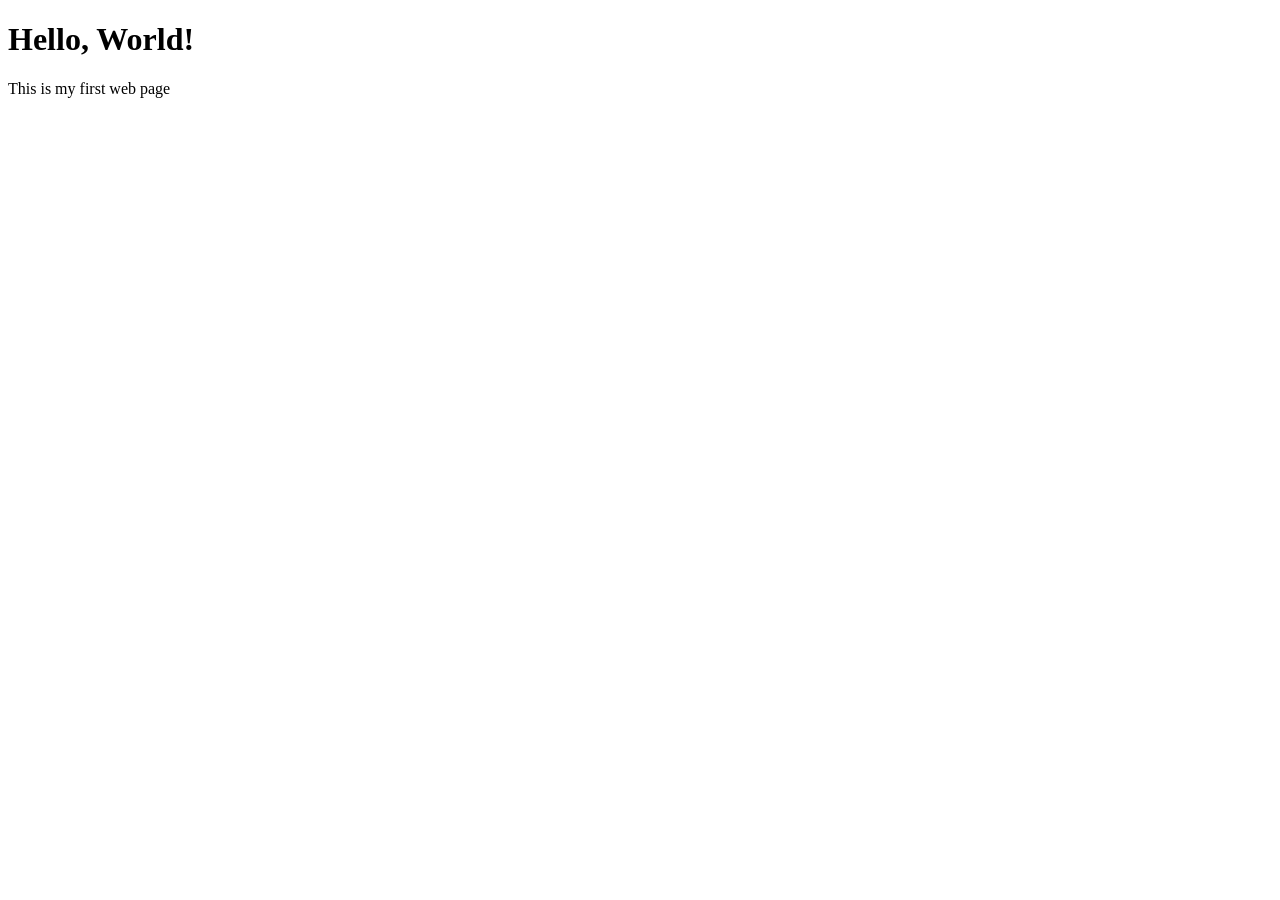
<file: Exercises/index.html>
<!DOCTYPE html>
<html lang="en">
<head>
    <meta charset="UTF-8">
    <meta name="viewport" content="width=device-width, initial-scale=1.0">
    <title>My First Web Page</title>
</head>
<body>
    <h1>Hello, World!</h1>
    <p>This is my first web page</p>
</body>
</html>
</file>
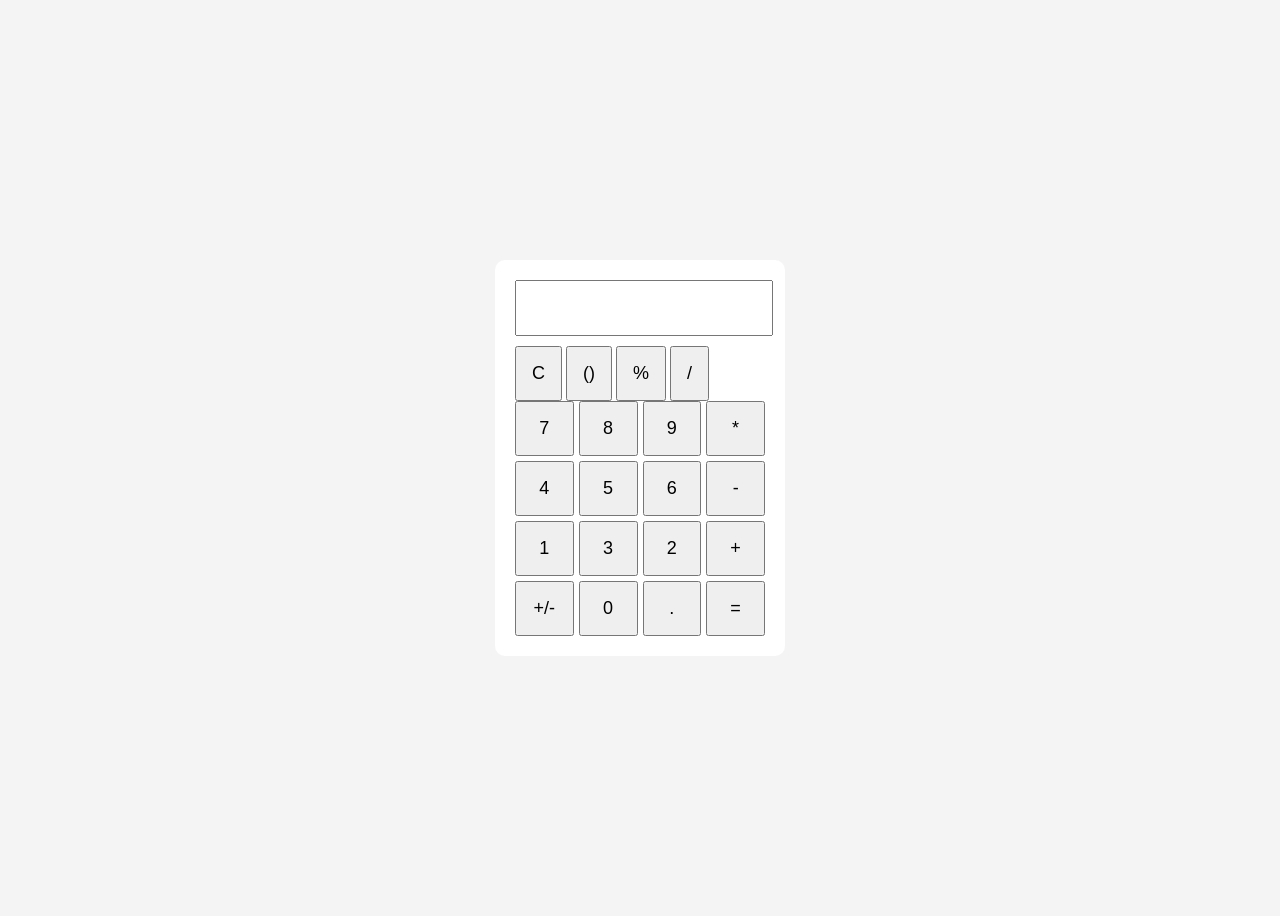
<file: Exercises/Calculatorapp.html>
<!DOCTYPE html>
<html>
<head>
    <title>Calculator</title>
 <style>
    body {
    display: flex;
    justify-content: center;
    align-items: center;
    height: 100vh;
    background: #f4f4f4;
}

.calculator {
    width: 250px;
    background: white;
    padding: 20px;
    border-radius: 10px;
}

#display {
    width: 100%;
    height: 50px;
    margin-bottom: 10px;
    font-size: 24px;
    text-align: right;
}

.buttons {
    display: grid;
    grid-template-columns: repeat(4, 1fr);
    gap: 5px;
}

button {
    padding: 15px;
    font-size: 18px;
    cursor: pointer;
}
 </style>
</head>
<body>

<div class="calculator">
    <input type="text" id="display" readonly>

    <div class="Asma">
        <button onclick="appendValue('C')">C</button>
        <button onclick="appendValue('()')">()</button>
        <button onclick="appendValue('%')">%</button>
         <button onclick="appendValue('/')">/</button>
    </div>
<div class="buttons">
        <button onclick="appendValue('7')">7</button>
        <button onclick="appendValue('8')">8</button>
        <button onclick="appendValue('9')">9</button>
      
         <button onclick="appendValue('*')">*</button>

        <button onclick="appendValue('4')">4</button>
        <button onclick="appendValue('5')">5</button>
        <button onclick="appendValue('6')">6</button>

        <button onclick="appendValue('-')">-</button>
        <button onclick="appendValue('1')">1</button>
        <button onclick="appendValue('3')">3</button>
        <button onclick="appendValue('2')">2</button>

        
         <button onclick="appendValue('+')">+</button>
        <button onclick="appendValue('+/-')">+/-</button> 
        <button onclick="appendValue('0')">0</button>
        <button onclick="appendValue('.')">.</button>
         <button onclick="calculate()">=</button>
</div>
</div>

<script>
    const display = document.getElementById("display");

function appendValue(value) {
    display.value += value;
}

function clearDisplay() {
    display.value = "";
}

function calculate() {
    try {
        display.value = eval(display.value);
    } catch {
        display.value = "Error";
    }
}
</script>

</body>
</html>
</file>
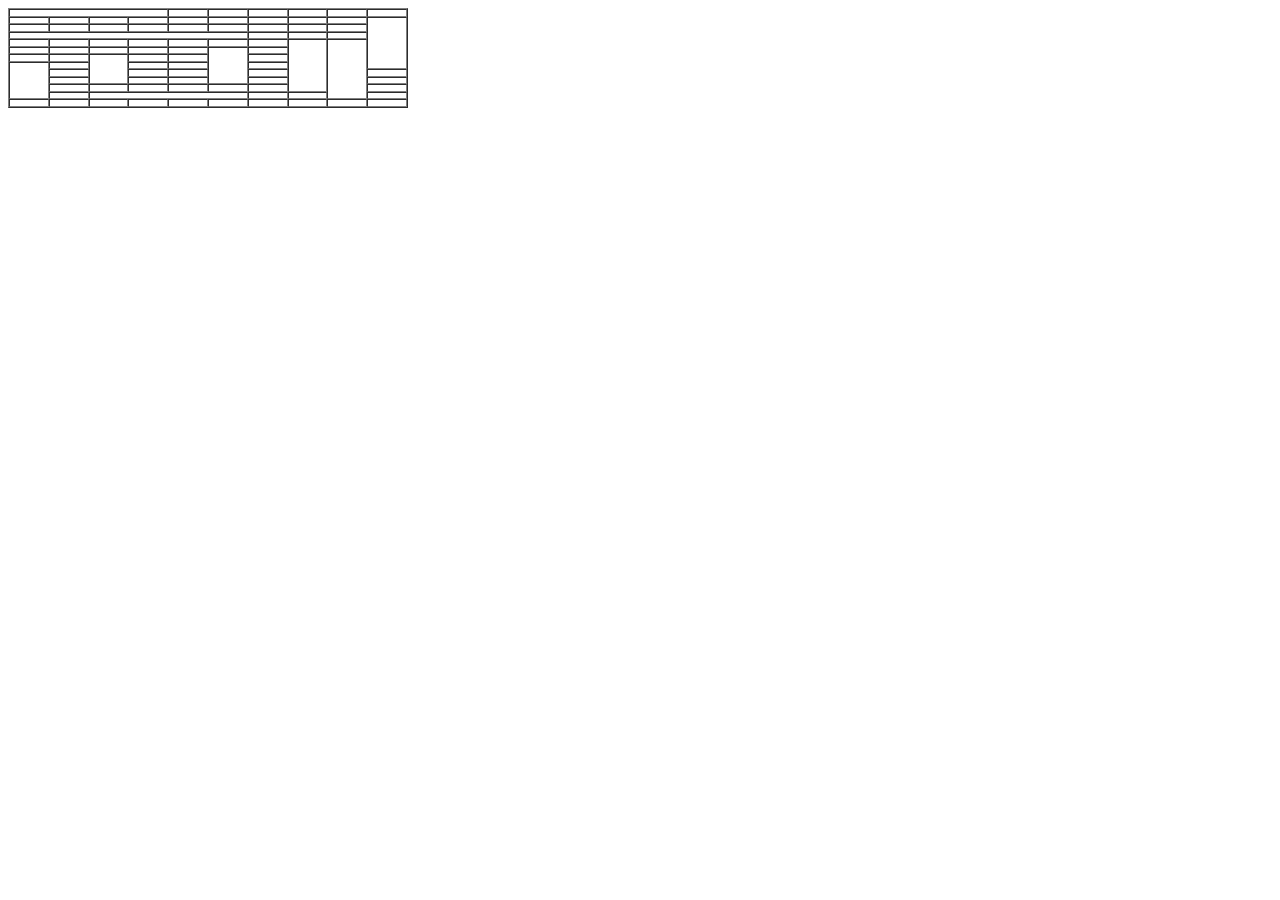
<file: Exercises/EXERCISEtable.html>
<!DOCTYPE html>
<html lang="en">
<head>
    <meta charset="UTF-8">
    <meta name="viewport" content="width=device-width, initial-scale=1.0">
    <title>ecercise table</title>
</head>
<body>
    <table border="1" cellspacing="0" cellpaddig="5" width="400" height="100">
        
        <tr>
            <th colspan="4"></th>
            <th></th>
            <th></th>
            <th></th>
            <th></th>
            <th></th>
            <th></th>
        </tr>

        <tr>
            <td></td>
            <td></td>
            <td></td>
            <td></td>
            <td></td>
            <td></td>
            <td></td>
            <td></td>
            <td></td>
            <td rowspan="7"></td>
        </tr>
        <tr>
            <td></td>
            <td></td>
            <td></td>
            <td></td>
            <td></td>
            <td></td>
            <td></td>
            <td></td>
            <td></td>
        </tr>

        <tr>
            <td colspan="6"></td>
            <td></td>
            <td></td>
            <td></td>
        </tr>

        <tr>
            <td></td>
            <td></td>
            <td></td>
            <td></td>
            <td></td>
            <td></td>
            <td></td>
            <td rowspan="7"></td>
            <td rowspan="8"></td>
         </tr>
        <tr>
            <td></td>
            <td></td>
            <td></td>
            <td></td>
            <td></td>
            <td rowspan="5"></td>
            <td></td>
        </tr>
        <tr>
            <td></td>
            <td></td>
            <td rowspan="4"></td>
            <td></td>
            <td></td>
            <td></td>
        </tr>
        <tr>
            <td rowspan="5"></td>
            <td></td>
            <td></td>
            <td></td>
            <td></td>
        </tr>
        <tr>
            <td></td>
            <td></td>
            <td></td>
            <td></td>
            <td></td>
        </tr>
        <tr>
            <td></td>
            <td></td>
            <td></td>
            <td></td>
            <td></td>
        </tr>
        <tr>
            <td></td>
            <td></td>
            <td></td>
            <td></td>
            <td></td>
            <td></td>
            <td></td>
        </tr>
        <tr>
            <td></td>
            <td colspan="4"></td>
            <td></td>
            <td></td>
            <td></td>
        </tr>
        <tr>
            <td></td>
            <td></td>
            <td></td>
            <td></td>
            <td></td>
            <td></td>
            <td></td>
            <td></td>
            <td></td>
            <td></td>
        </tr>
    </table>
</body>
</html>
</file>
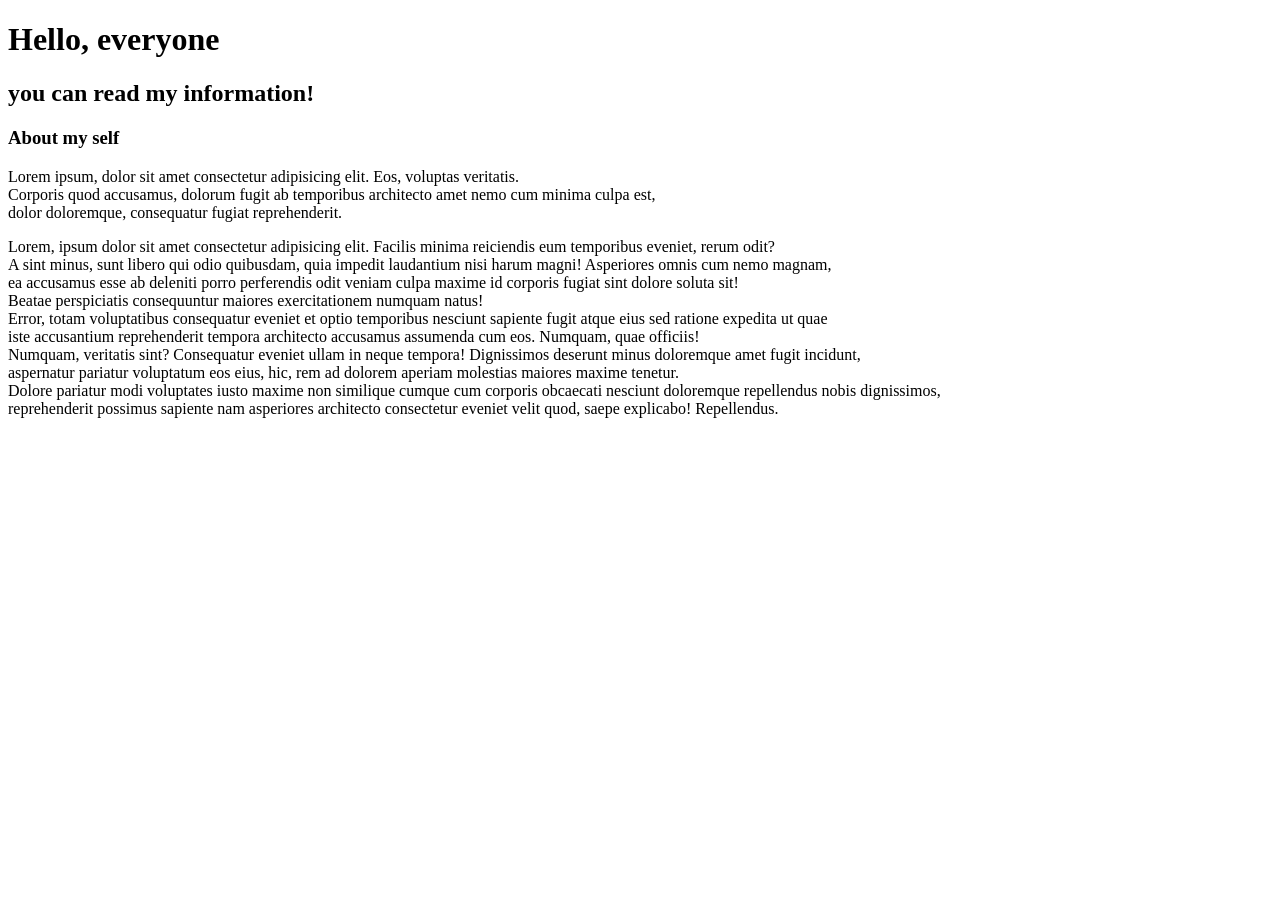
<file: Exercises/test2.html>
<!DOCTYPE html>
<html lang="en">
<head>
    <meta charset="UTF-8">
    <meta name="viewport" content="width=device-width, initial-scale=1.0">
    <title>Welcome to my page</title>
</head>
<body>
   <h1>Hello, everyone</h1>
   <h2>you can read my information!</h2>
   <h3>About my self</h3>
   <p>Lorem ipsum, dolor sit amet consectetur adipisicing elit. 
    Eos, voluptas veritatis. <br>
    Corporis quod accusamus, dolorum fugit ab temporibus architecto amet nemo cum minima culpa est,<br>
     dolor doloremque, consequatur fugiat reprehenderit.</p> 
     <p>Lorem, ipsum dolor sit amet consectetur adipisicing elit. Facilis minima reiciendis eum temporibus eveniet, rerum odit? <br>
        A sint minus, sunt libero qui odio quibusdam, quia impedit laudantium nisi harum magni! 
     Asperiores omnis cum nemo magnam, <br> ea accusamus esse ab deleniti porro perferendis odit veniam culpa maxime id corporis fugiat sint dolore soluta sit! <br> 
     Beatae perspiciatis consequuntur maiores exercitationem numquam natus! <br>
     Error, totam voluptatibus consequatur eveniet et optio temporibus nesciunt sapiente fugit atque eius sed ratione expedita ut quae <br>
      iste accusantium reprehenderit tempora architecto accusamus assumenda cum eos. Numquam, quae officiis! <br>
     Numquam, veritatis sint? Consequatur eveniet ullam in neque tempora! Dignissimos deserunt minus doloremque amet fugit incidunt, <br>
     aspernatur pariatur voluptatum eos eius, hic, rem ad dolorem aperiam molestias maiores maxime tenetur. <br>
     Dolore pariatur modi voluptates iusto maxime non similique cumque cum corporis obcaecati nesciunt doloremque repellendus nobis dignissimos, <br>
      reprehenderit possimus sapiente nam asperiores architecto consectetur eveniet velit quod, saepe explicabo! Repellendus.
     </p>
</body>
</html>
</file>
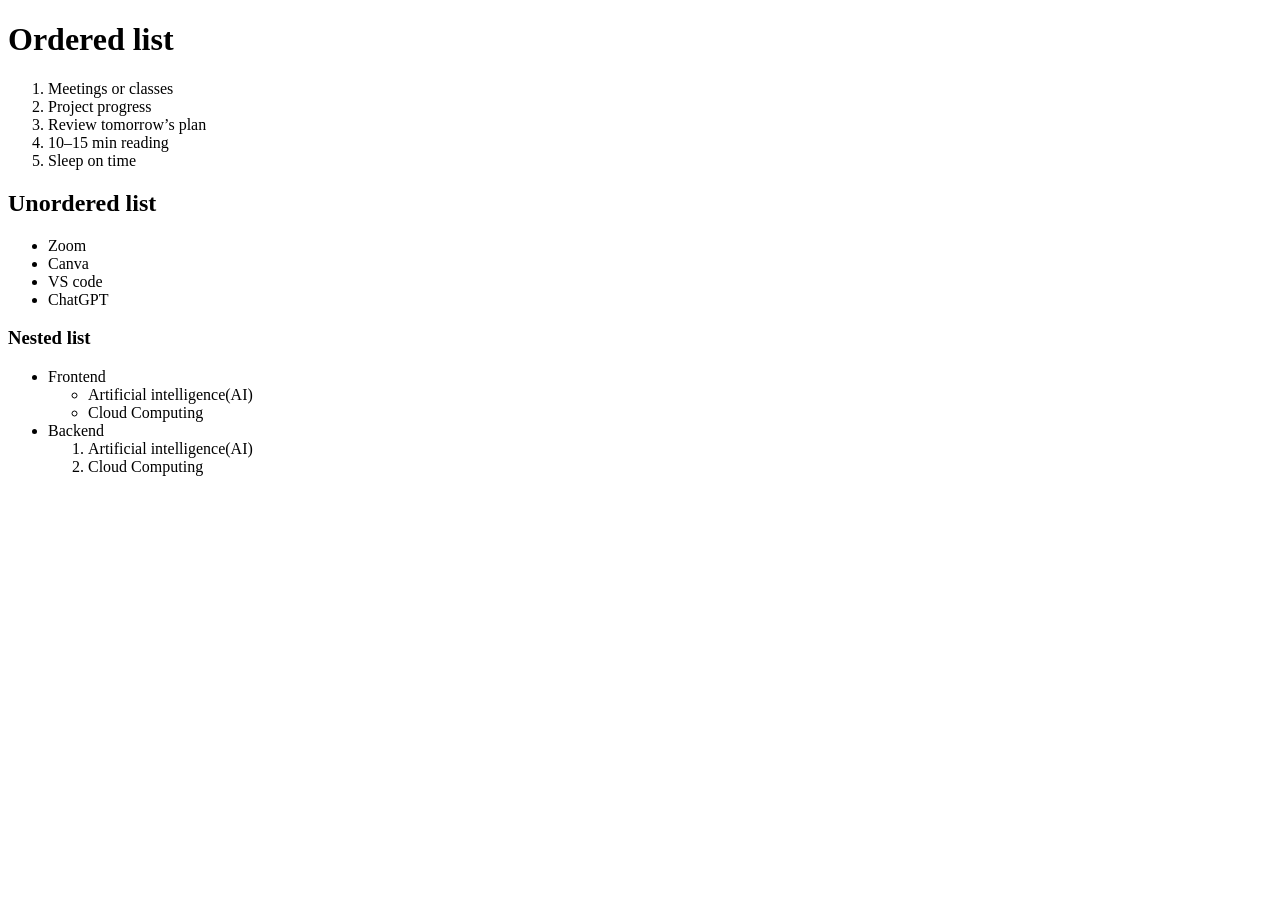
<file: Exercises/test4.html>
<!DOCTYPE html>
<html lang="en">
<head>
    <meta charset="UTF-8">
    <meta name="viewport" content="width=device-width, initial-scale=1.0">
    <title>lists</title>
</head>
<body>
    <h1>Ordered list</h1>
    <ol>
        <li>Meetings or classes</li>
        <li>Project progress</li>
        <li>Review tomorrow’s plan</li>
        <li>10–15 min reading</li>
        <li>Sleep on time</li>
    </ol>
    <h2>Unordered list</h2>
    <ul>
        <li>Zoom</li>
        <li>Canva</li>
        <li>VS code</li>
        <li>ChatGPT</li>
    </ul>
    <h3>Nested list</h3>
    <ul>
        <li> Frontend
            <ul>
            <li>Artificial intelligence(AI)</li>
            <li>Cloud Computing</li>
            </ul>
        </li>
        <li>Backend
            <ol>
                <li>Artificial intelligence(AI)</li>
                <li>Cloud Computing</li>
            </ol>
        </li>
    </ul>
</body>
</html>
</file>
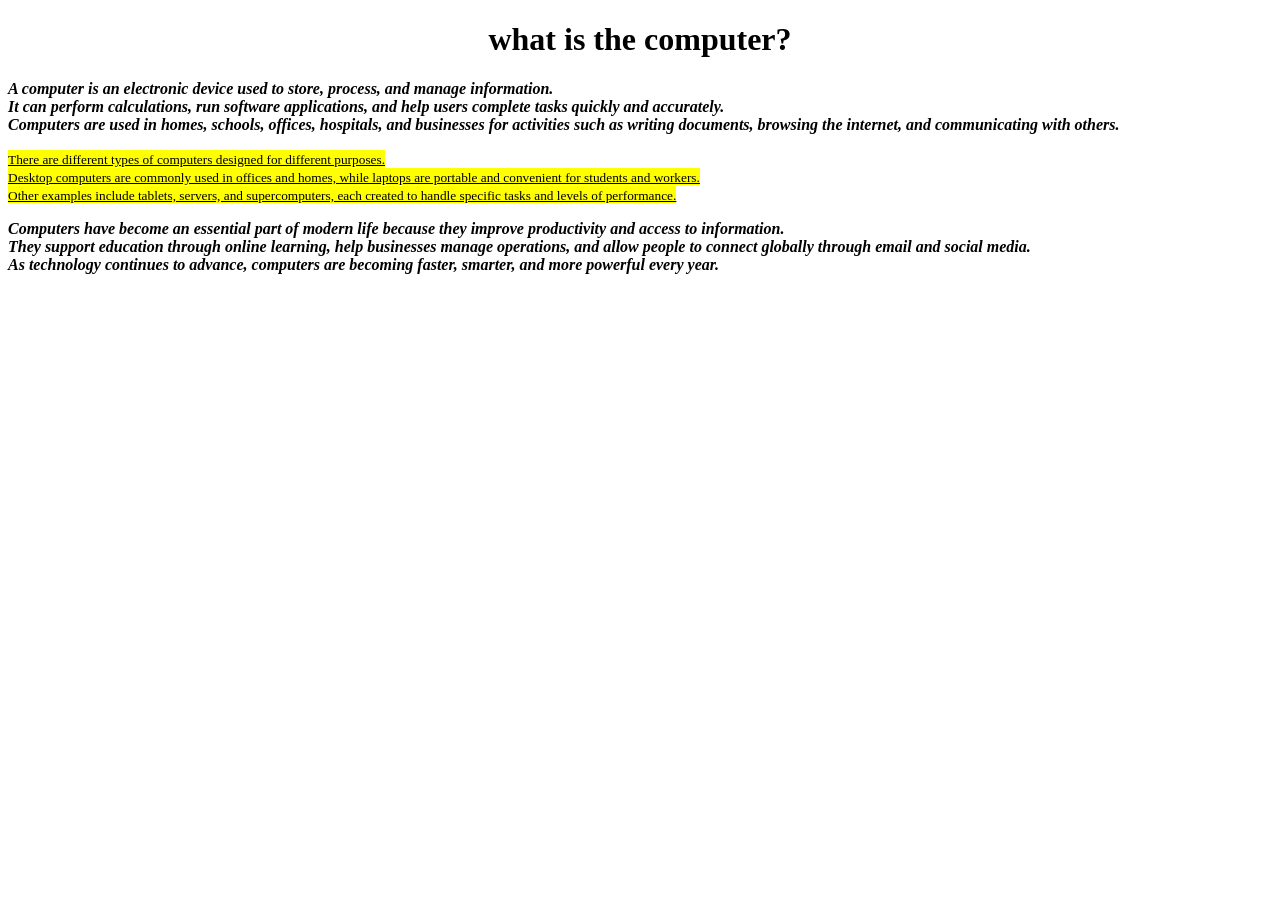
<file: Exercises/test5.html>
<!DOCTYPE html>
<html lang="en">
<head>
    <meta charset="UTF-8">
    <meta name="viewport" content="width=device-width, initial-scale=1.0">
    <title>Formating tags and actions</title>
</head>
<body>
    <h1 title="tooltip text" align="center">what is the computer?</h1>
    <p><b><i>A computer is an electronic device used to store, process, and manage information. <br>
         It can perform calculations, run software applications, and help users complete tasks quickly and accurately. <br>
         Computers are used in homes, schools, offices, hospitals, and businesses for activities such as writing documents,
         browsing the internet, and communicating with others.</b></i></p>

         <p><u><mark><small>There are different types of computers designed for different purposes. <br>
            Desktop computers are commonly used in offices and homes, while laptops are portable and convenient for students and workers. <br>
            Other examples include tablets, servers, and supercomputers, each created to handle specific tasks and levels of performance.</small></mark></u></p>
       
            <p><strong><em>Computers have become an essential part of modern life because they improve productivity and access to information. <br>
                They support education through online learning, help businesses manage operations, and allow people to connect globally through email and social media. <br>
                 As technology continues to advance, computers are becoming faster, smarter, and more powerful every year.</em></strong></p>
</body>
</html>
</file>
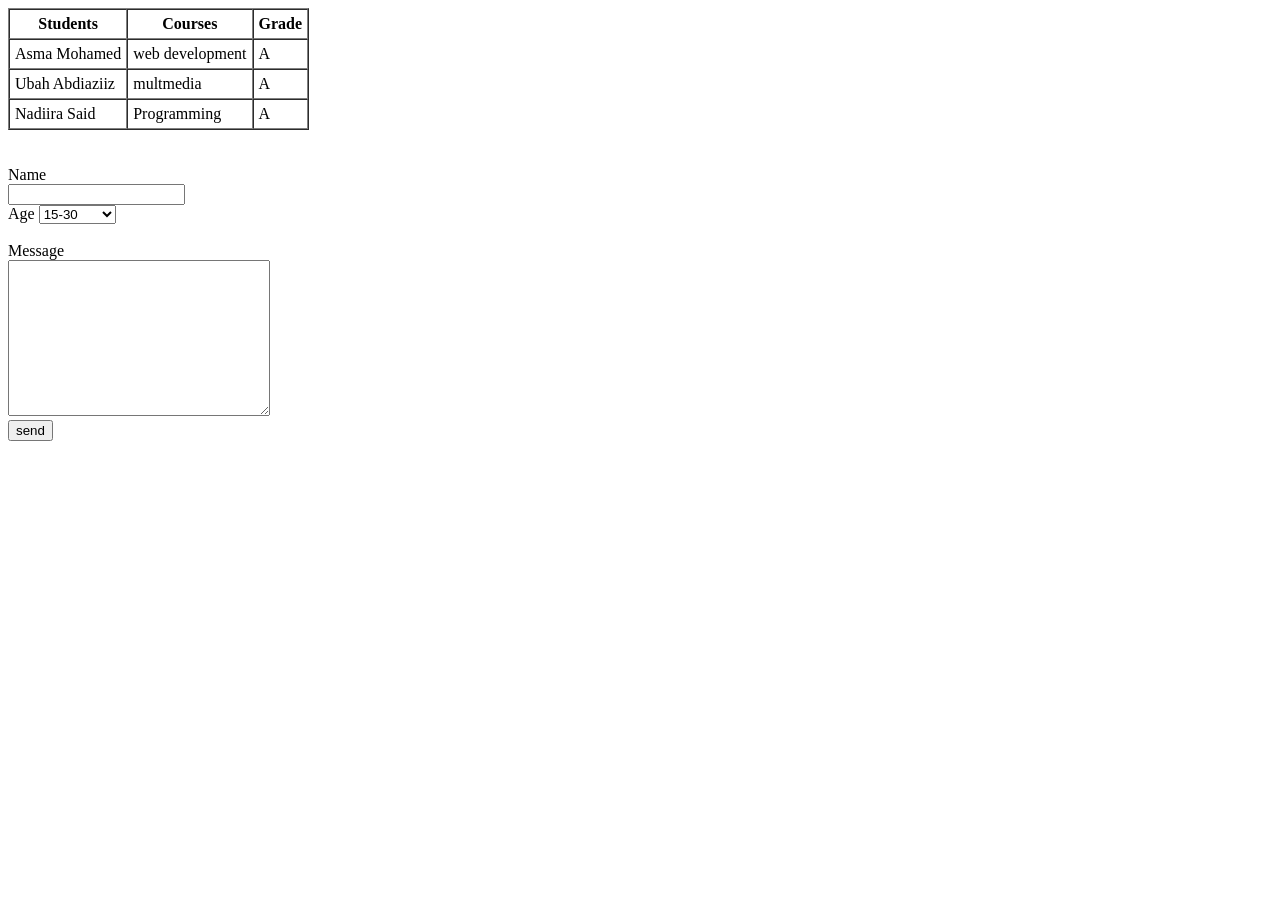
<file: Exercises/test6.html>
<!DOCTYPE html>
<html lang="en">
<head>
    <meta charset="UTF-8">
    <meta name="viewport" content="width=device-width, initial-scale=1.0">
    <title>Table</title>
</head>
<body>
    <table border="1" Cellspacing="0" Cellpadding="5">
        <tr>
        <th>Students</th>
        <th>Courses</th>
        <th>Grade</th>
        </tr>
        <tr>
            <td>Asma Mohamed</td>
            <td>web development</td>
            <td>A</td>
        </tr>
        <tr>
            <td>Ubah Abdiaziiz</td>
            <td> multmedia</td>
            <td>A</td>
        </tr>
        <tr>
            <td>Nadiira Said</td>
            <td>Programming</td>
            <td>A</td>
        </tr>
    </table>

    <br></br>


    <form>
         <label> Name</label> <br>
         <input type="text"> <br>
        
         <label>Age</label>
         <select>
         <option>15-30</option>
         <option>31-45</option>
         <option>above 46</option>
         </select> <br> <br>

         <label>Message</label><br>
         <textarea name="" id="" cols="30" rows="10"></textarea> <br>

         <button type="submit">send</button><br>

    </form>
</body>
</html>
</file>
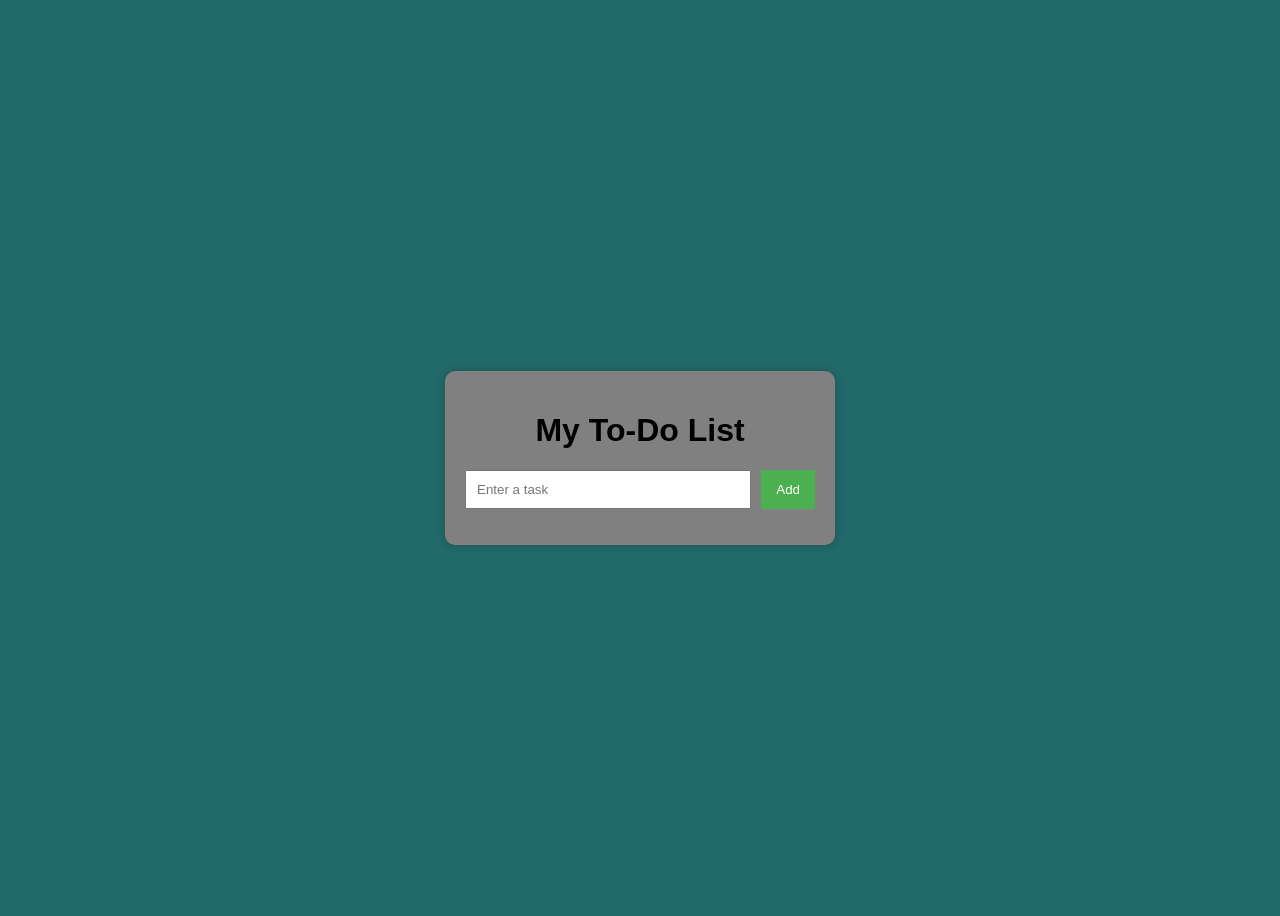
<file: Exercises/To-DoListApp.html>
<!DOCTYPE html>
<html lang="en">
<head>
    <meta charset="UTF-8">
    <meta name="viewport" content="width=device-width, initial-scale=1.0">
    <title>To Do List</title>
    <style>
body{
    font-family: Arial, sans-serif;
    background:rgb(34, 105, 105);
    display:flex;
    justify-content:center;
    align-items:center;
    height:100vh;
}

.container{
    background:gray;
    padding:20px;
    border-radius:10px;
    width:350px;
    box-shadow:0 0 10px rgba(0,0,0,0.2);
}

h1{
    text-align:center;
}

.input-box{
    display:flex;
    gap:10px;
}

input{
    flex:1;
    padding:10px;
}

button{
    padding:10px 15px;
    background:#4CAF50;
    color:white;
    border:none;
    cursor:pointer;
}

li{
    margin-top:10px;
    padding:10px;
    background:#eee;
    display:flex;
    justify-content:space-between;
    border-radius:5px;
}

.delete{
    background:red;
    color:white;
    border:none;
    padding:5px 10px;
}

.completed {
    text-decoration: line-through;
    color: gray;
}

.tick-btn {
    background: rgb(33, 201, 33);
    color: white;
    border: none;
    padding: 5px 10px;
    cursor: pointer;
    margin-right: 5px;
    border-radius: 5px;
}

.delete-btn {
    background: rgb(233, 40, 40);
    color: white;
    border: none;
    padding: 5px 10px;
    cursor: pointer;
    border-radius: 5px;
}
    </style>
</head>
<body>

    <div class="container">
        <h1>My To-Do List</h1>

        <div class="input-box">
            <input type="text" id="taskInput" placeholder="Enter a task">
            <button onclick="addTask()">Add</button>
        </div>

        <ul id="taskList"></ul>
    </div>

    <script>
       function addTask() {
    let input = document.getElementById("taskInput");
    let task = input.value.trim();

    if (task === "") return;

    let li = document.createElement("li");

    li.innerHTML = `
        <span>${task}</span>
        <div>
            <button class="tick-btn" onclick="completeTask(this)">✓</button>
            <button class="delete-btn" onclick="deleteTask(this)">🗑</button>
        </div>
    `;

    document.getElementById("taskList").appendChild(li);
    input.value = "";
}

function completeTask(button) {
    let taskText = button.parentElement.parentElement.querySelector("span");
    taskText.classList.toggle("completed");
}

function deleteTask(button) {
    button.parentElement.parentElement.remove();
}
    </script>
</body>
</html>
</file>
